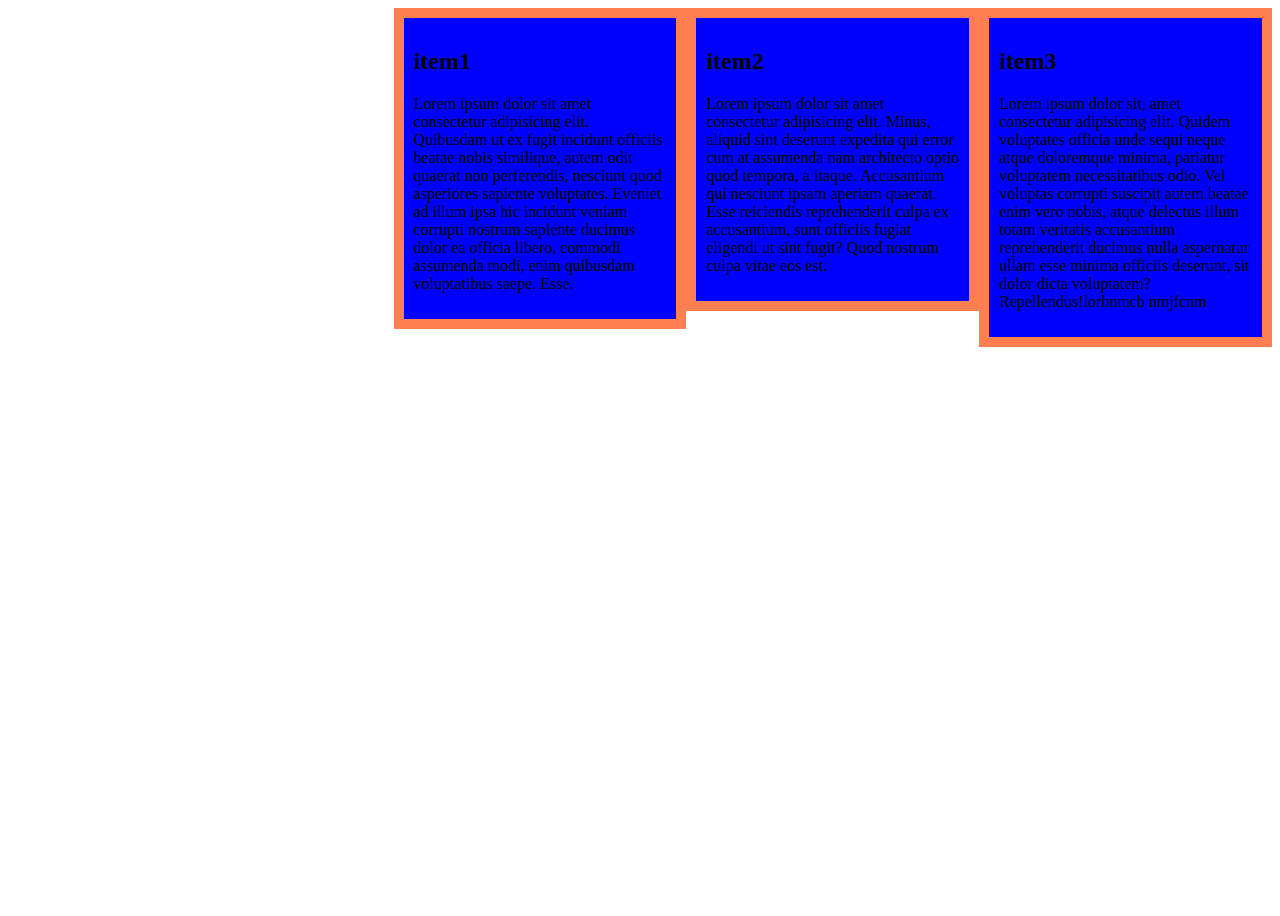
<file: practice.html>
<!DOCTYPE html>
<html lang="en">
<head>
    
    <title>Flex</title>
    <link rel="stylesheet" href="./style.css">
</head>
<body>

    <div class="flex-container">
    <div class="item1">
    <h2>item1</h2>
    <p>Lorem ipsum dolor sit amet consectetur adipisicing elit. Quibusdam ut ex fugit incidunt officiis beatae nobis similique, autem odit quaerat non perferendis, nesciunt quod asperiores sapiente voluptates. Eveniet ad illum ipsa hic incidunt veniam corrupti nostrum sapiente ducimus dolor ea officia libero, commodi assumenda modi, enim quibusdam voluptatibus saepe. Esse.</p>
    </div> 

    <div class="item2">
    <h2>item2</h2>
    <p>Lorem ipsum dolor sit amet consectetur adipisicing elit. Minus, aliquid sint deserunt expedita qui error cum at assumenda nam architecto optio quod tempora, a itaque. Accusantium qui nesciunt ipsam aperiam quaerat. Esse reiciendis reprehenderit culpa ex accusantium, sunt officiis fugiat eligendi ut sint fugit? Quod nostrum culpa vitae eos est. </p>
    </div>

    <div class="item3">
    <h2>item3</h2>
    <p>Lorem ipsum dolor sit, amet consectetur adipisicing elit. Quidem voluptates officia unde sequi neque atque doloremque minima, pariatur voluptatem necessitatibus odio. Vel voluptas corrupti suscipit autem beatae enim vero nobis, atque delectus illum totam veritatis accusantium reprehenderit ducimus nulla aspernatur ullam esse minima officiis deserunt, sit dolor dicta voluptatem? Repellendus!lorbnmcb nmjfcnm</p>
</div>
</div>
    
</body>
</html>
</file>
<file: style.css>
.flex-container{
    display: flex;
    height: 900px;
     align-items: flex-start;
    /* width: 66%;  */
    justify-content: flex-end; 
}

.item1,.item2,.item3 {
    background-color: blue;
    padding: 10px;
    border: 10px solid  coral;
    /* justify-content: flex-end; */

    width: 20%;
    
}
/* .item1{
    flex: 1;
}
.item2{
    flex: 1;
}
.item3{
    flex: 1;
} */
</file>
